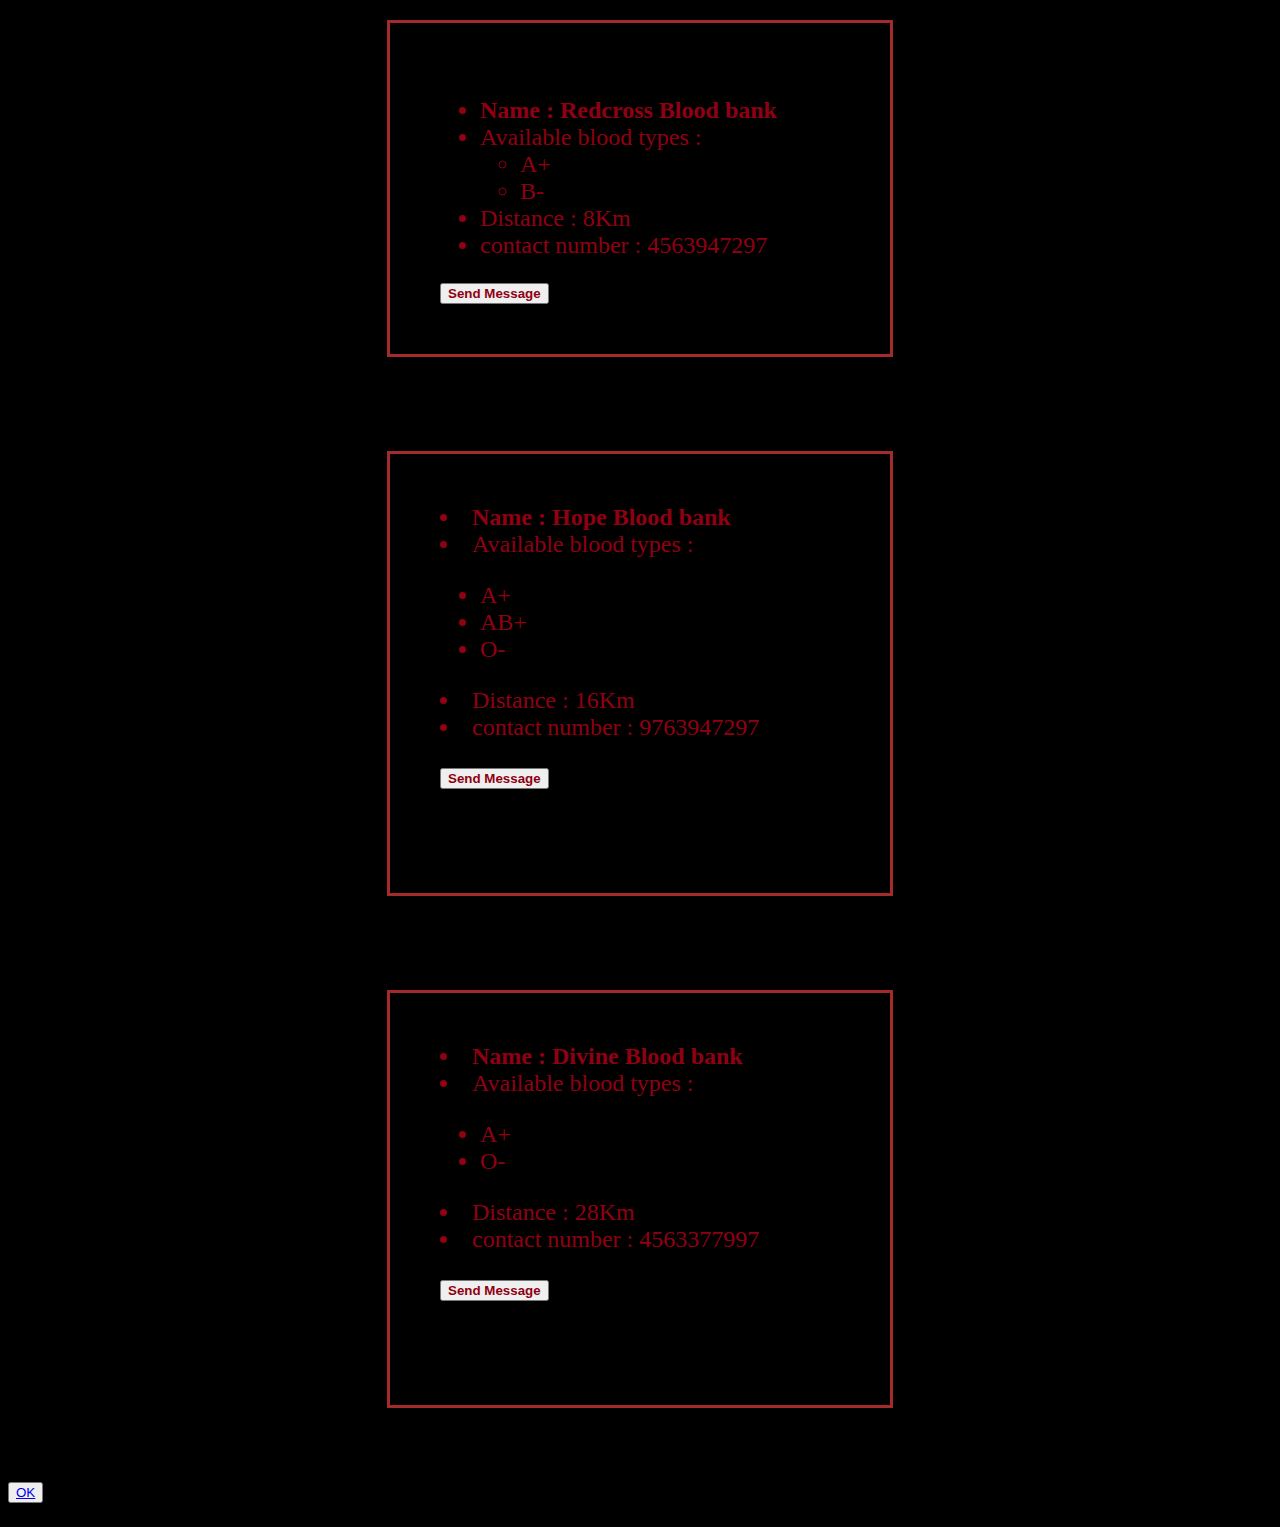
<file: A+.html>
<html>
<head>
<title>A+</title>
<link rel="stylesheet" type="text/css" href="A+.css" >
</head>
<body bgcolor="black">
<font color="#900012" size=5>

<div class="bb1">
<ul style="list-style-type:disc;">
  <li><b>Name : Redcross Blood bank</b></li>
  <li>Available blood types : 
     <ul>
       <li>A+</li>
       <li>B-</li>
     </ul> 
  </li>
  <li>Distance : 8Km</li>
  <li>contact number : 4563947297</li>
  </ul>
  <button type="button" class"sndmsg"><font color="#900012"><b>Send Message</b></font></button>
  </div><br><br>

  <div class="bb2">    
  <li><b>Name : Hope Blood bank</b></li>
    <li>Available blood types : 
     <ul>
       <li>A+</li>
       <li>AB+</li>
       <li>O-</li>
     </ul> 
  </li>
  <li>Distance : 16Km</li>
  <li>contact number : 9763947297</li>
  </ul>
  <br>
  <button type="button" class"sndmsg"><font color="#900012"><b>Send Message</b></font></button><br><br><br>
   </div><br><br>

  <div class="bb3">    
  <li><b>Name : Divine Blood bank</b></li>
    <li>Available blood types : 
     <ul>
       <li>A+</li>
       <li>O-</li>
     </ul> 
  </li>
  <li>Distance : 28Km</li>
  <li>contact number : 4563377997</li>
  </ul>
  <br>
  <button type="button" class"sndmsg"><font color="#900012"><b>Send Message</b></button></font><br><br><br>
   </div><br><br>
   <button type="submit" align="center"><font align="center"><a href="registration.html">OK</a></font></button></p>

  </font>
  </body>
  </html>
</file>
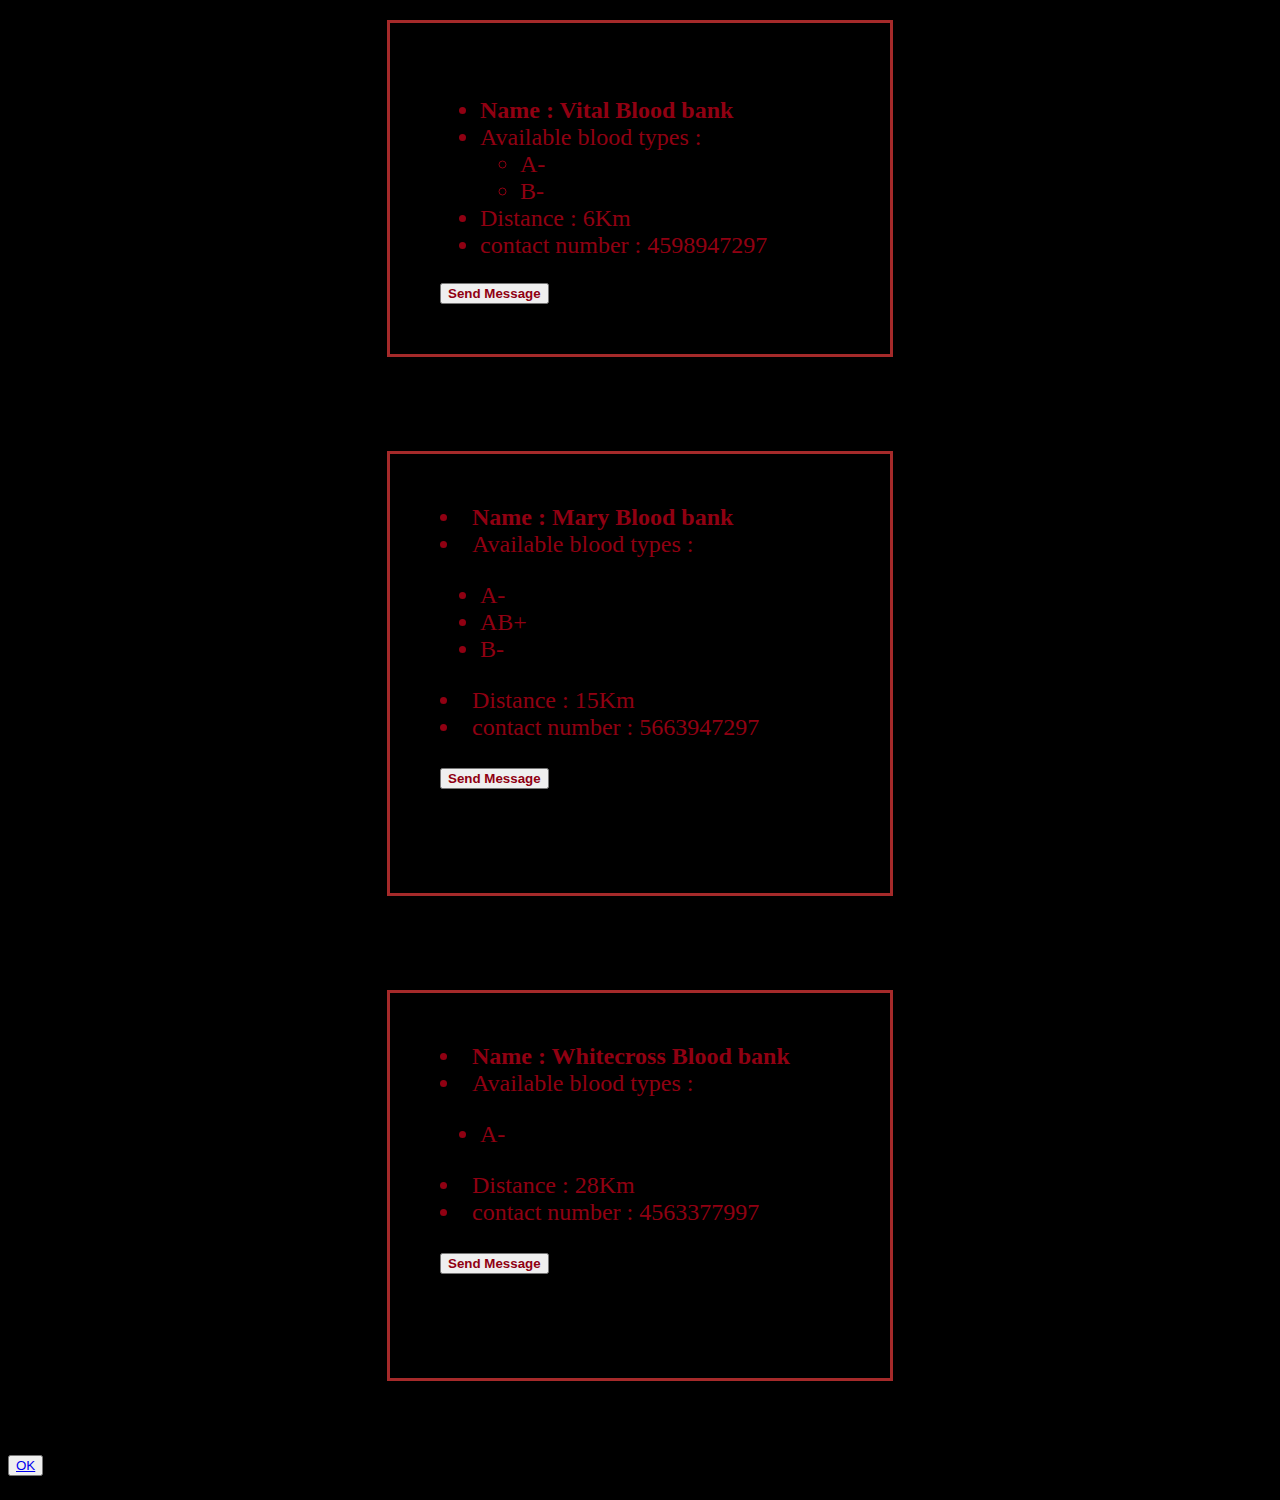
<file: A-.html>
<html>
<head>
<title>A-</title>
<link rel="stylesheet" type="text/css" href="A+.css" >
</head>
<body bgcolor="black">
<font color="#900012" size=5>

<div class="bb1">
<ul style="list-style-type:disc;">
  <li><b>Name : Vital Blood bank</b></li>
  <li>Available blood types : 
     <ul>
       <li>A-</li>
       <li>B-</li>
     </ul> 
  </li>
  <li>Distance : 6Km</li>
  <li>contact number : 4598947297</li>
  </ul>
  <button type="button" class"sndmsg" ><font color="#900012"><b>Send Message</b></font></button>
  </div><br><br>

  <div class="bb2">    
  <li><b>Name : Mary Blood bank</b></li>
    <li>Available blood types : 
     <ul>
       <li>A-</li>
       <li>AB+</li>
       <li>B-</li>
     </ul> 
  </li>
  <li>Distance : 15Km</li>
  <li>contact number : 5663947297</li>
  </ul>
  <br>
  <button type="button" class"sndmsg" ><font color="#900012"><b>Send Message</b></font></button><br><br><br>
   </div><br><br>

  <div class="bb3">    
  <li><b>Name : Whitecross Blood bank</b></li>
    <li>Available blood types : 
     <ul>
       <li>A-</li>
     </ul> 
  </li>
  <li>Distance : 28Km</li>
  <li>contact number : 4563377997</li>
  </ul>
  <br>
  <button type="button" class"sndmsg"><font color="#900012"><b>Send Message</b></button></font><br><br><br>
   </div><br><br>

   <button type="submit" align="center"><font align="center"><a href="registration.html">OK</a></font></button></p>

  </font>
  </body>
  </html>
</file>
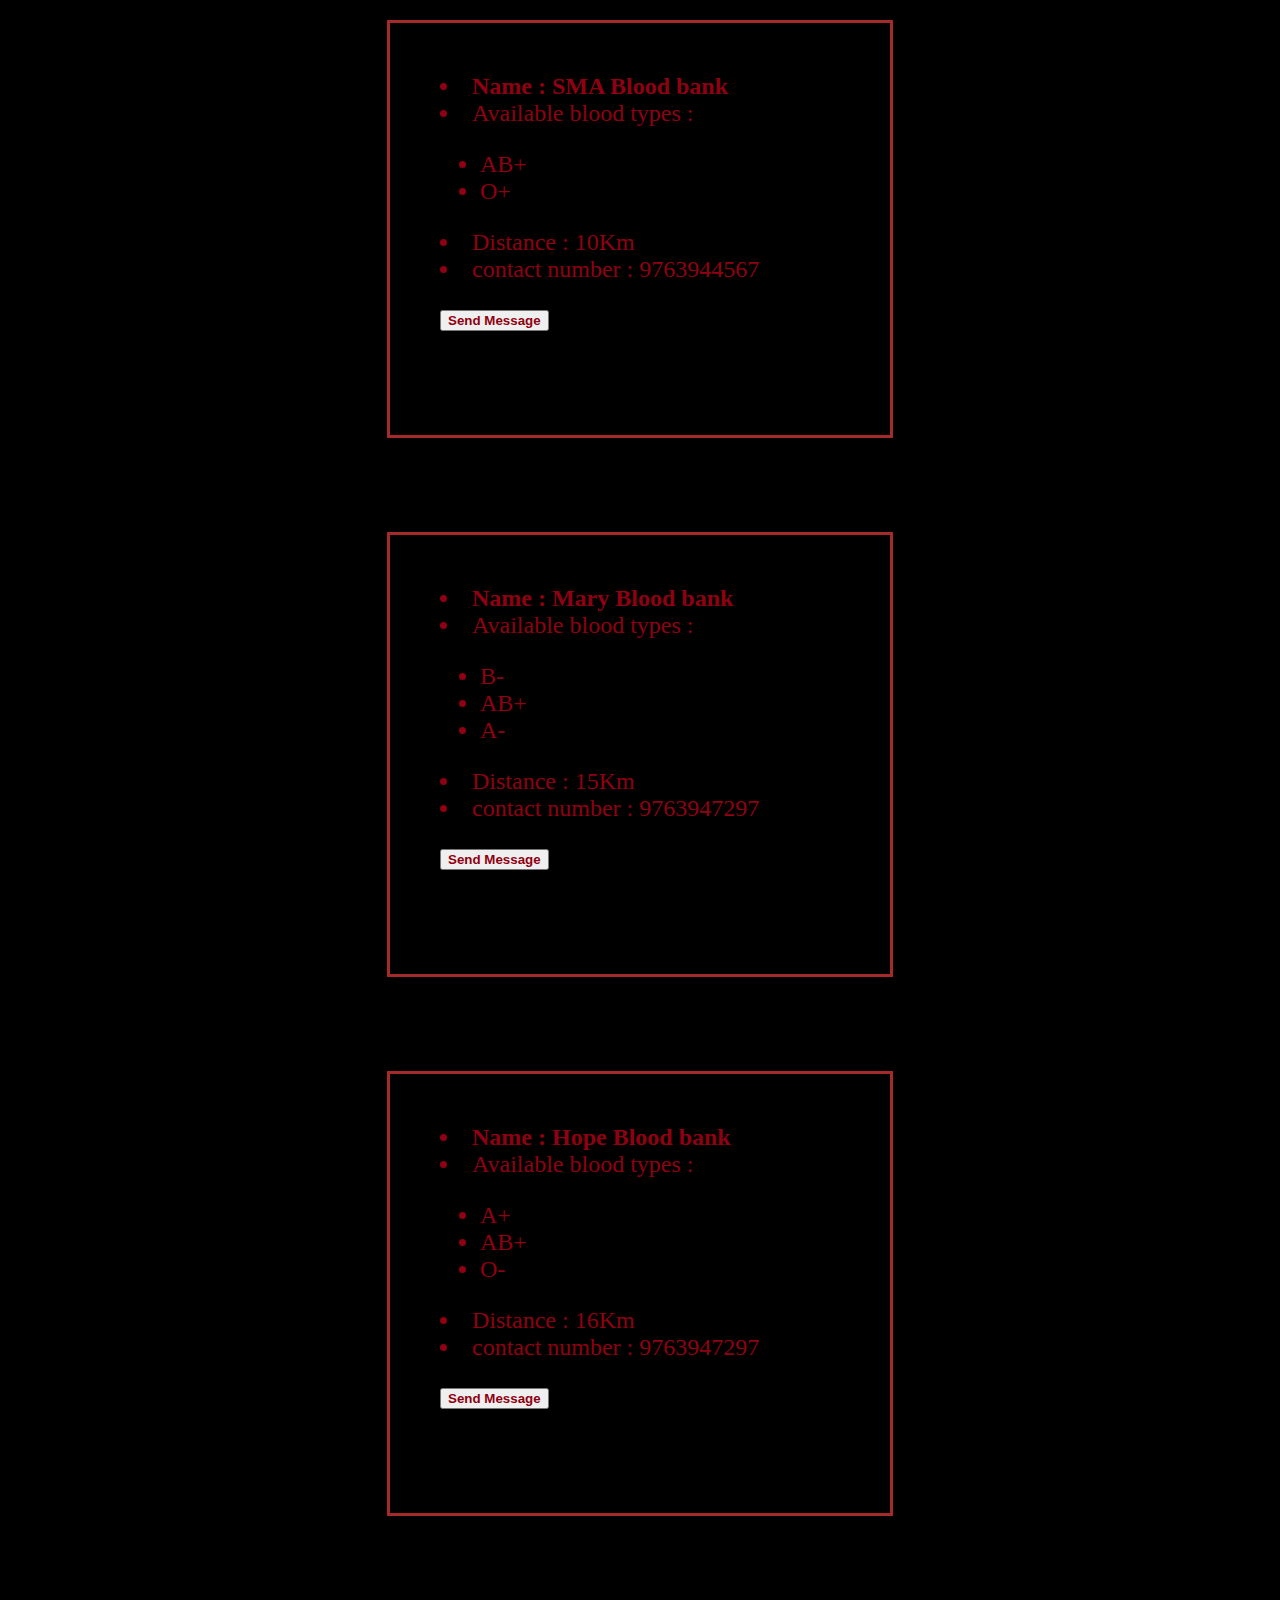
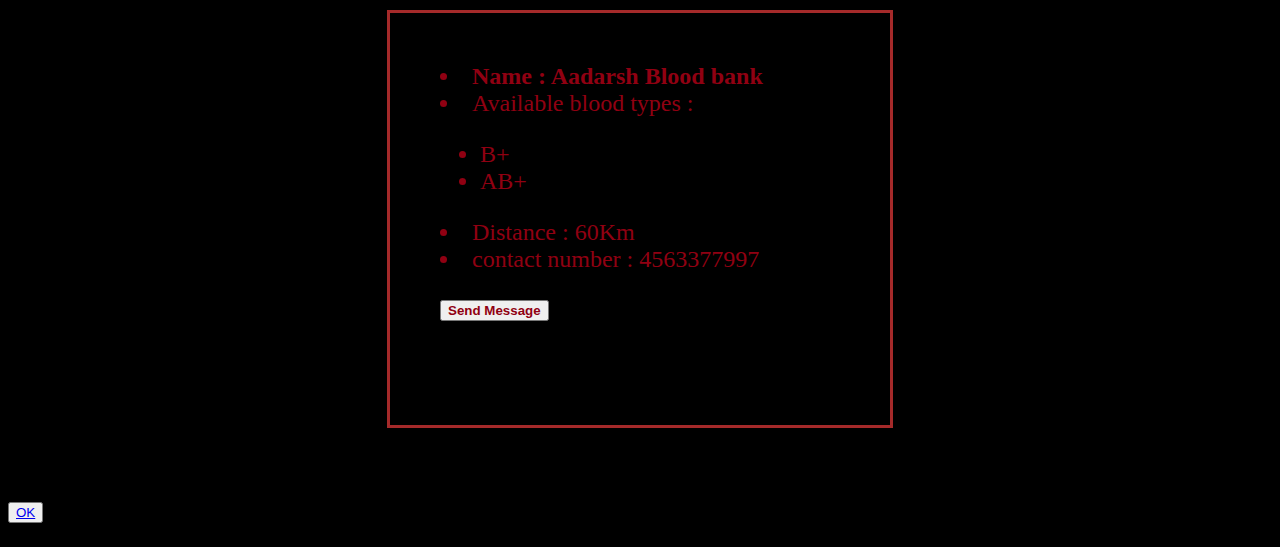
<file: AB+.html>
<html>
<head>
<title>AB+</title>
<link rel="stylesheet" type="text/css" href="B+.css" >
</head>
<body bgcolor="black">
<font color="#900012" size=5>
  

  <div class="bb1">    
  <li><b>Name : SMA Blood bank</b></li>
    <li>Available blood types : 
     <ul>
       <li>AB+</li>
       <li>O+</li>
     </ul> 
  </li>
  <li>Distance : 10Km</li>
  <li>contact number : 9763944567</li>
  </ul>
  <br>
  <button type="button" class"sndmsg"><font color="#900012"><b>Send Message</b></font></button><br><br><br>
   </div><br><br>

   <div class="bb2">    
  <li><b>Name : Mary Blood bank</b></li>
    <li>Available blood types : 
     <ul>
       <li>B-</li>
       <li>AB+</li>
       <li>A-</li>
     </ul> 
  </li>
  <li>Distance : 15Km</li>
  <li>contact number : 9763947297</li>
  </ul>
  <br>
  <button type="button" class"sndmsg"><font color="#900012"><b>Send Message</b></font></button><br><br><br>
   </div><br><br>


 <div class="bb3">    
  <li><b>Name : Hope Blood bank</b></li>
    <li>Available blood types : 
     <ul>
       <li>A+</li>
       <li>AB+</li>
       <li>O-</li>
     </ul> 
  </li>
  <li>Distance : 16Km</li>
  <li>contact number : 9763947297</li>
  </ul>
  <br>
  <button type="button" class"sndmsg"><font color="#900012"><b>Send Message</b></font></button><br><br><br>
   </div><br><br>

 <div class="bb4">    
  <li><b>Name : Aadarsh Blood bank</b></li>
    <li>Available blood types : 
     <ul>
       <li>B+</li>
       <li>AB+</li>
     </ul> 
  </li>
  <li>Distance : 60Km</li>
  <li>contact number : 4563377997</li>
  </ul>
  <br>
  <button type="button" class"sndmsg"><font color="#900012"><b>Send Message</b></button></font><br><br><br>
   </div><br><br>

<button type="submit" align="center"><font align="center"><a href="registration.html">OK</a></font></button></p>
  </font>
  </body>
  </html>
</file>
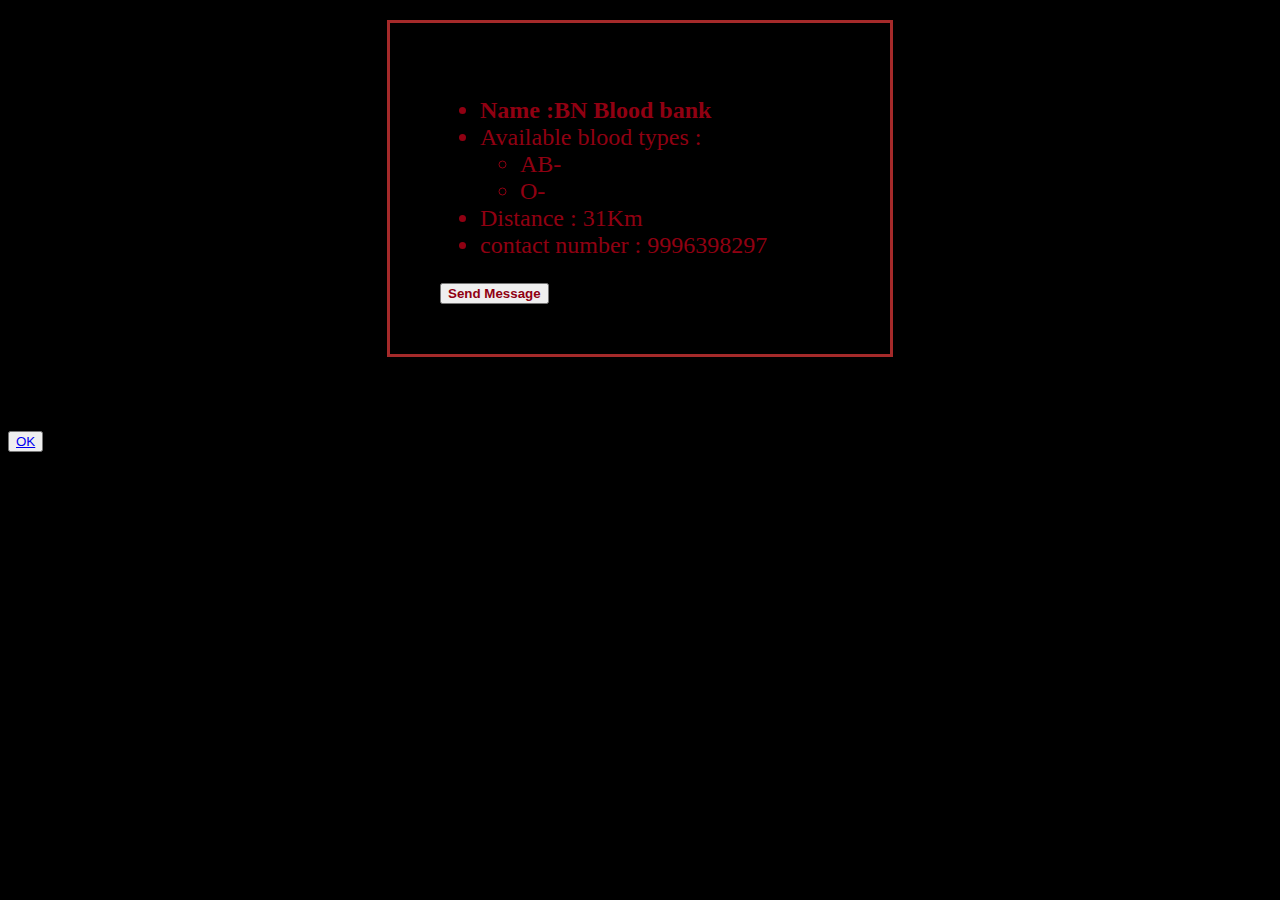
<file: AB-.html>
<html>
<head>
<title>AB-</title>
<link rel="stylesheet" type="text/css" href="AB-.css" >
</head>
<body bgcolor="black">
<font color="#900012" size=5>

<div class="bb1">
<ul style="list-style-type:disc;">
  <li><b>Name :BN Blood bank</b></li>
  <li>Available blood types : 
     <ul>
       <li>AB-</li>
       <li>O-</li>
     </ul> 
  </li>
  <li>Distance : 31Km</li>
  <li>contact number : 9996398297</li>
  </ul>
  <button type="button" class"sndmsg"><font color="#900012"><b>Send Message</b></font></button>
  </div><br><br>
<button type="submit" align="center"><font align="center"><a href="registration.html">OK</a></font></button></p>

  

  </font>
  </body>
  </html>
</file>
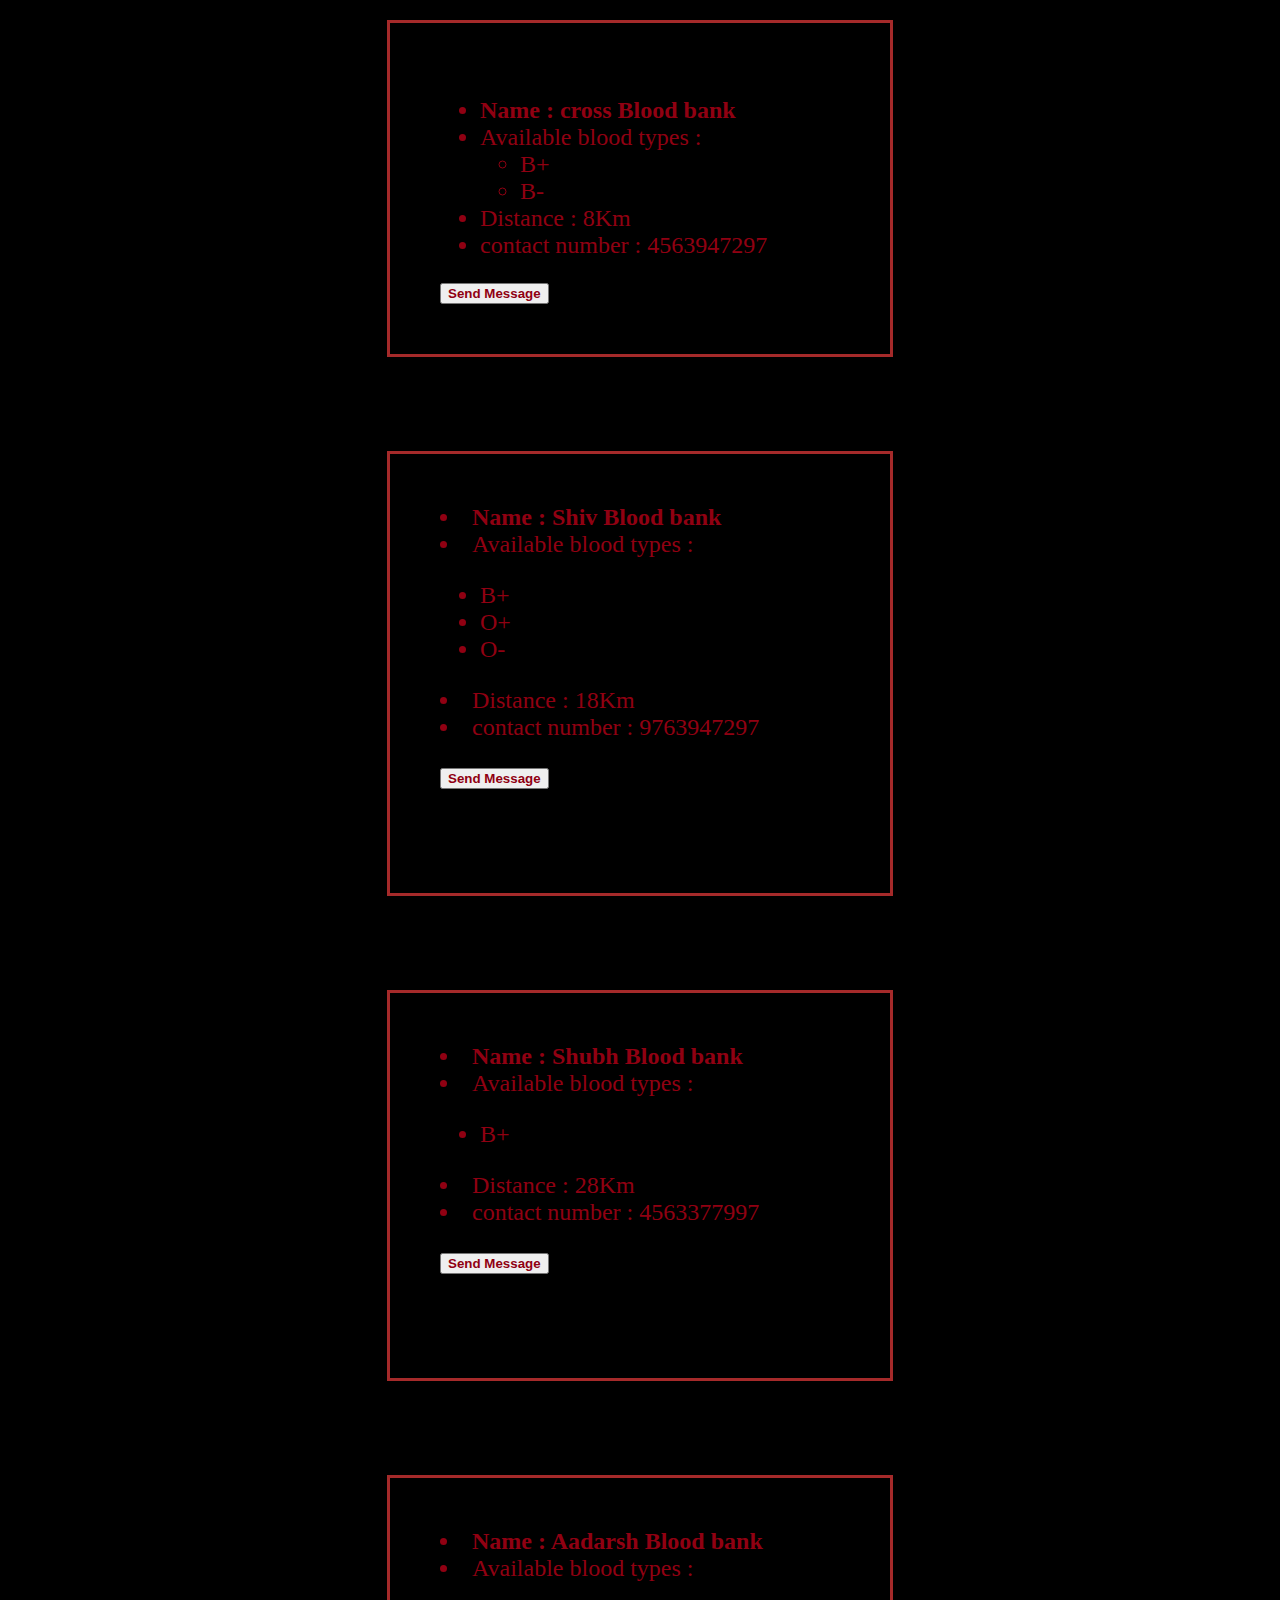
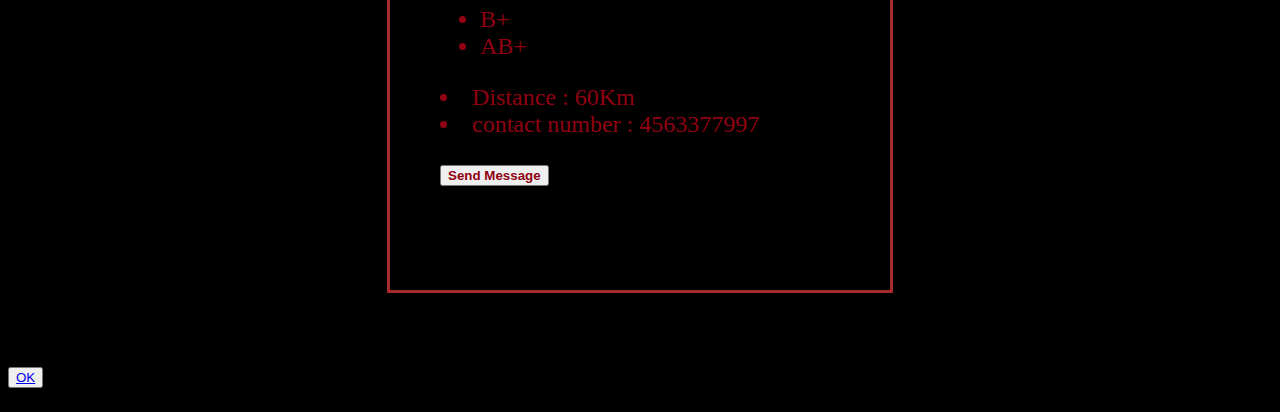
<file: B+.html>
<html>
<head>
<title>B+</title>
<link rel="stylesheet" type="text/css" href="B+.css" >
</head>
<body bgcolor="black">
<font color="#900012" size=5>

<div class="bb1">
<ul style="list-style-type:disc;">
  <li><b>Name : cross Blood bank</b></li>
  <li>Available blood types : 
     <ul>
       <li>B+</li>
       <li>B-</li>
     </ul> 
  </li>
  <li>Distance : 8Km</li>
  <li>contact number : 4563947297</li>
  </ul>
  <button type="button" class"sndmsg"><font color="#900012"><b>Send Message</b></font></button>
  </div><br><br>

  <div class="bb2">    
  <li><b>Name : Shiv Blood bank</b></li>
    <li>Available blood types : 
     <ul>
       <li>B+</li>
       <li>O+</li>
       <li>O-</li>
     </ul> 
  </li>
  <li>Distance : 18Km</li>
  <li>contact number : 9763947297</li>
  </ul>
  <br>
  <button type="button" class"sndmsg"><font color="#900012"><b>Send Message</b></font></button><br><br><br>
   </div><br><br>

  <div class="bb3">    
  <li><b>Name : Shubh Blood bank</b></li>
    <li>Available blood types : 
     <ul>
       <li>B+</li>
     </ul> 
  </li>
  <li>Distance : 28Km</li>
  <li>contact number : 4563377997</li>
  </ul>
  <br>
  <button type="button" class"sndmsg"><font color="#900012"><b>Send Message</b></button></font><br><br><br>
   </div><br><br>

 <div class="bb4">    
  <li><b>Name : Aadarsh Blood bank</b></li>
    <li>Available blood types : 
     <ul>
       <li>B+</li>
       <li>AB+</li>
     </ul> 
  </li>
  <li>Distance : 60Km</li>
  <li>contact number : 4563377997</li>
  </ul>
  <br>
  <button type="button" class"sndmsg"><font color="#900012"><b>Send Message</b></button></font><br><br><br>
   </div><br><br>

<button type="submit" align="center"><font align="center"><a href="registration.html">OK</a></font></button></p>
  </font>
  </body>
  </html>
</file>
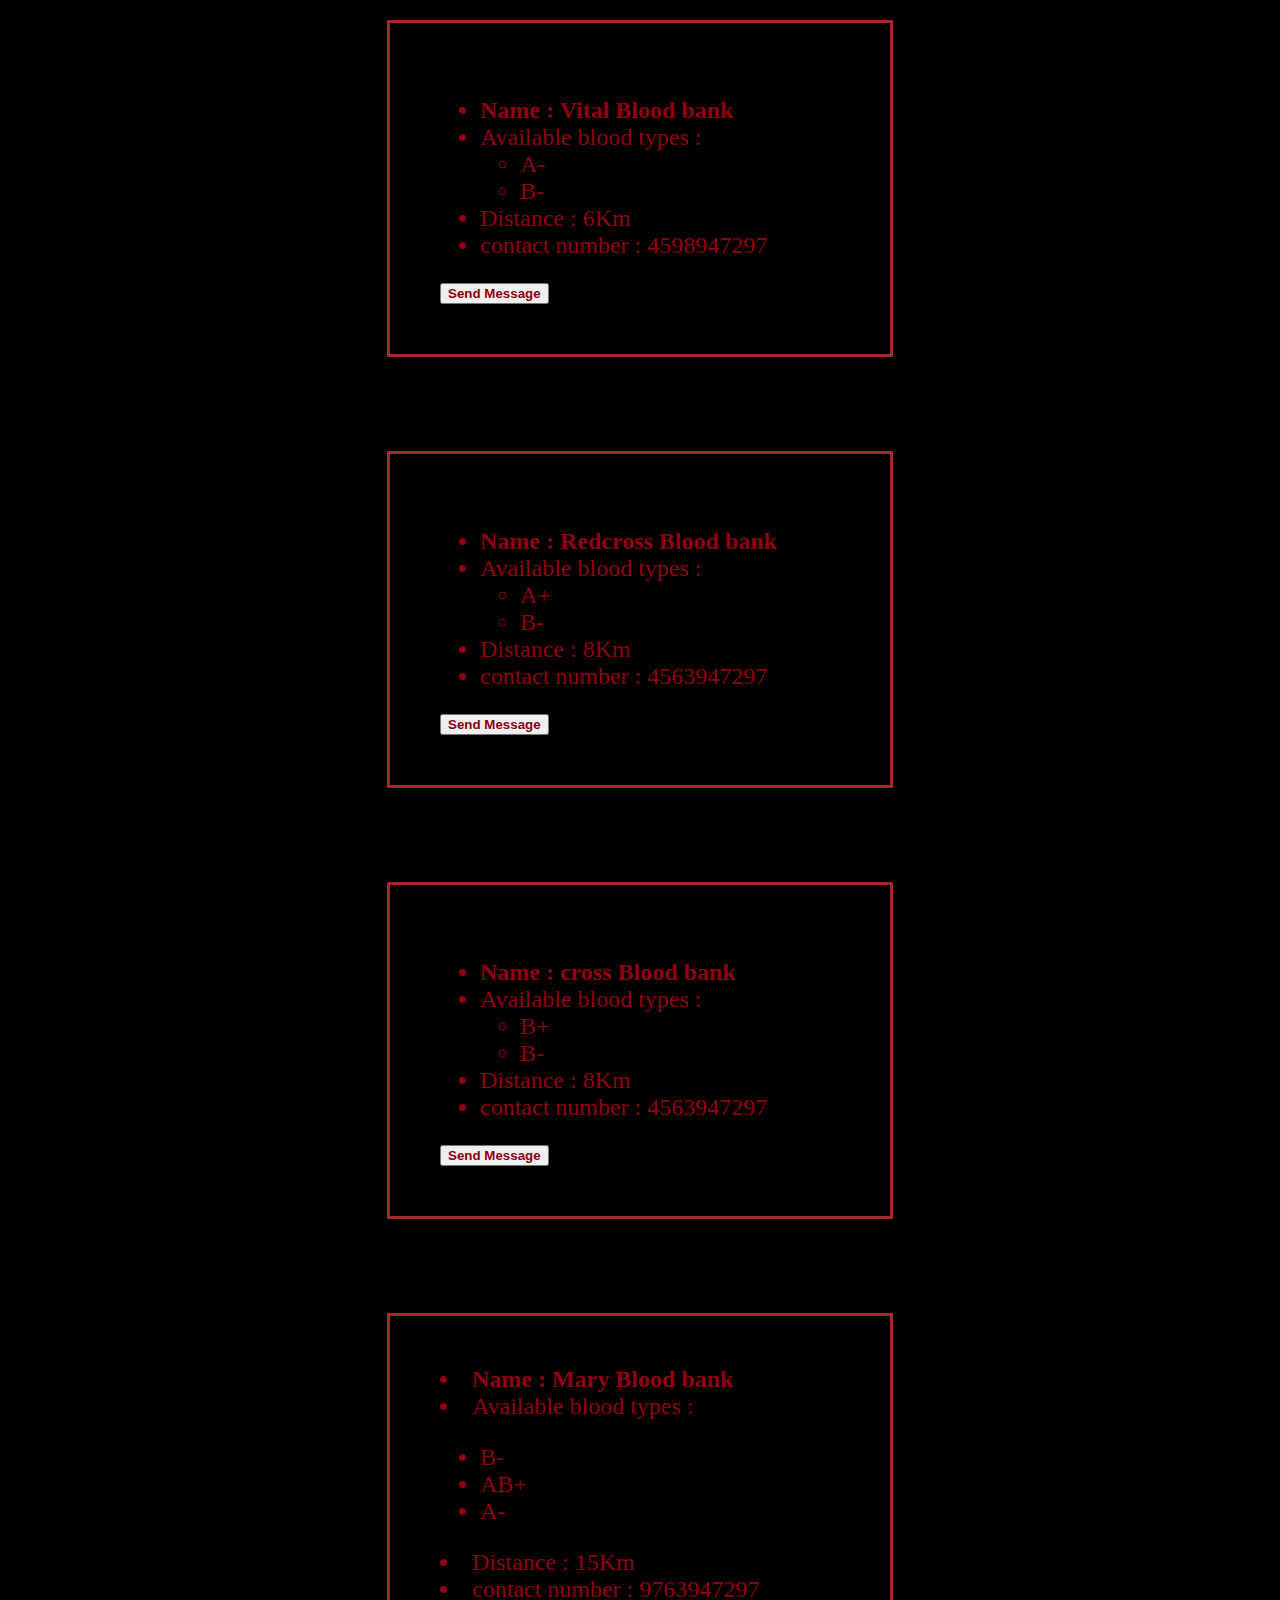
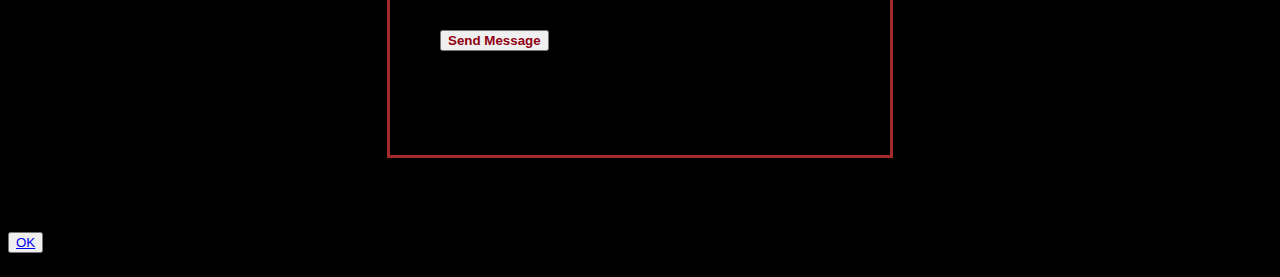
<file: B-.html>
<html>
<head>
<title>B-</title>
<link rel="stylesheet" type="text/css" href="B+.css" >
</head>
<body bgcolor="black">
<font color="#900012" size=5>

  <div class="bb1">
<ul style="list-style-type:disc;">
  <li><b>Name : Vital Blood bank</b></li>
  <li>Available blood types : 
     <ul>
       <li>A-</li>
       <li>B-</li>
     </ul> 
  </li>
  <li>Distance : 6Km</li>
  <li>contact number : 4598947297</li>
  </ul>
  <button type="button" class"sndmsg"><font color="#900012"><b>Send Message</b></font></button>
  </div><br><br>

<div class="bb2">
<ul style="list-style-type:disc;">
  <li><b>Name : Redcross Blood bank</b></li>
  <li>Available blood types : 
     <ul>
       <li>A+</li>
       <li>B-</li>
     </ul> 
  </li>
  <li>Distance : 8Km</li>
  <li>contact number : 4563947297</li>
  </ul>
  <button type="button" class"sndmsg"><font color="#900012"><b>Send Message</b></font></button>
  </div><br><br>

  

  <div class="bb3">
<ul style="list-style-type:disc;">
  <li><b>Name : cross Blood bank</b></li>
  <li>Available blood types : 
     <ul>
       <li>B+</li>
       <li>B-</li>
     </ul> 
  </li>
  <li>Distance : 8Km</li>
  <li>contact number : 4563947297</li>
  </ul>
  <button type="button" class"sndmsg"><font color="#900012"><b>Send Message</b></font></button>
  </div><br><br>

  <div class="bb4">    
  <li><b>Name : Mary Blood bank</b></li>
    <li>Available blood types : 
     <ul>
       <li>B-</li>
       <li>AB+</li>
       <li>A-</li>
     </ul> 
  </li>
  <li>Distance : 15Km</li>
  <li>contact number : 9763947297</li>
  </ul>
  <br>
  <button type="button" class"sndmsg"><font color="#900012"><b>Send Message</b></font></button><br><br><br>
   </div><br><br>

 
<button type="submit" align="center"><font align="center"><a href="registration.html">OK</a></font></button></p>

  </font>
  </body>
  </html>
</file>
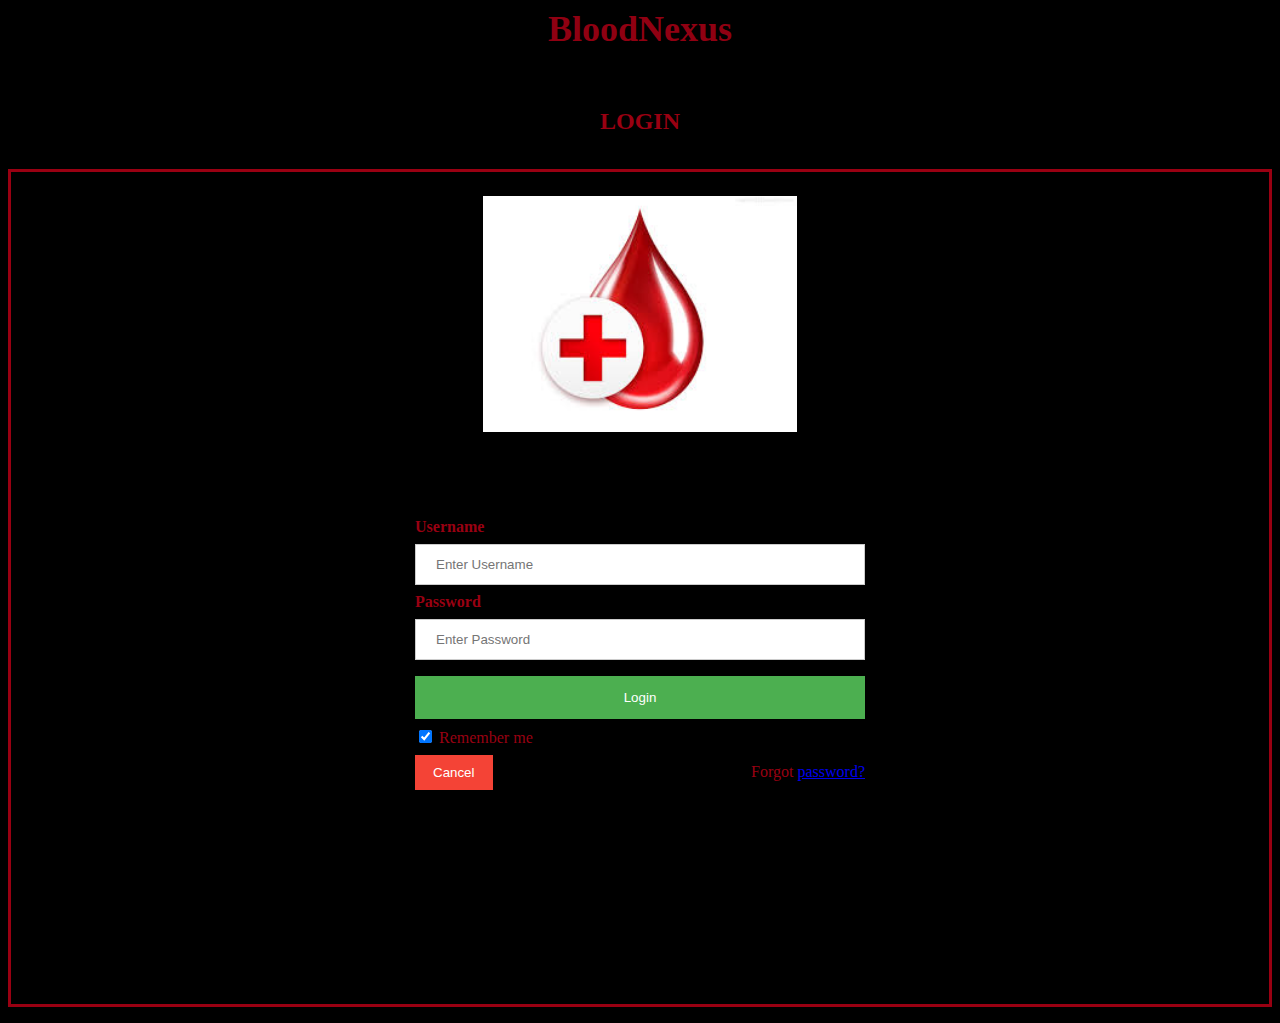
<file: blood donations.html>
<!DOCTYPE>
<!DOCTYPE html>
<html>
<head>
	<title>BloodNexus</title>
	<link rel= "stylesheet" type="text/css" href= "css.css" />
</head>
<body bgcolor="black">
	<div class="box1">
	<h1 style ="text-align:center; font-size:36px; font-family:ariel;"><font color="#900012">BloodNexus</font></h1><br>
	<h1 style ="text-align:center; font-size:24px; font-family:ariel;"><font color="#990012">LOGIN </font></h1><br>
</div>
	

	<form name="login" action="registration.html" method="post">
  <div class="imgcontainer">
    <img src="images.jfif" alt="Avatar" class="avatar">
  </div>

  <div class="container">
    <label for="uname"><b><font color="#990012">Username</font></b></label>
    <input type="text" placeholder="Enter Username" name="uname" required>

    <label for="psw"><b><font color="#990012">Password</font></b></label>
    <input type="password" placeholder="Enter Password" name="psw" required>

    <button type="submit">Login</button>
    <label>
      <input type="checkbox" checked="checked" name="remember"><font color="#990012"> Remember me</font>
    </label><br>
    <button type="button" class="cancelbtn">Cancel</button>
    <span class="psw"><font color="#990012">Forgot</font> <a href="#">password?</a></span>
  </div>
</form>

</body>
</html>
</file>
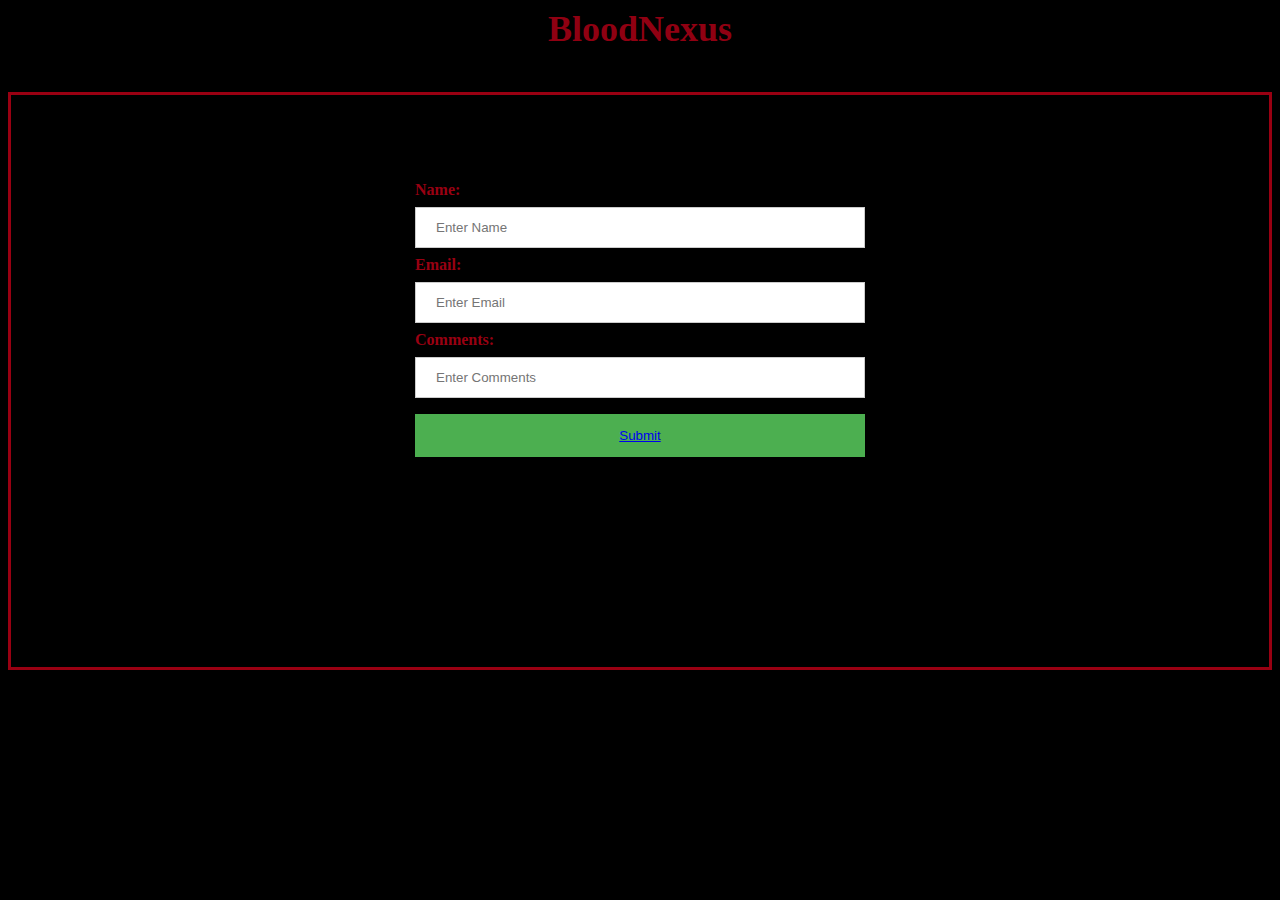
<file: contact.html>
<!DOCTYPE>
<!DOCTYPE html>
<html>
<head>
	<title>BloodNexus</title>
	<link rel= "stylesheet" type="text/css" href= "css.css" />
</head>
<body bgcolor="black">
	<div class="box1">
	<h1 style ="text-align:center; font-size:36px; font-family:ariel;"><font color="#900012">BloodNexus</font></h1><br>

</div>
	

	<form name="login" action="index.html" method="post">
  
  <div class="container">
    <label for="uname"><b><font color="#990012">Name:</font></b></label>
    <input type="text" placeholder="Enter Name" name="uname" required>

    <label for="psw"><b><font color="#990012">Email:</font></b></label>
    <input type="text" placeholder="Enter Email" name="psw" required>

    <label for="psw"><b><font color="#990012">Comments:</font></b></label>
    <input type="text" placeholder="Enter Comments" name="psw" required>

    <button type="submit"><a href="home.html">Submit</a> </button>
    
  </div>
</form>

</body>
</html>
</file>
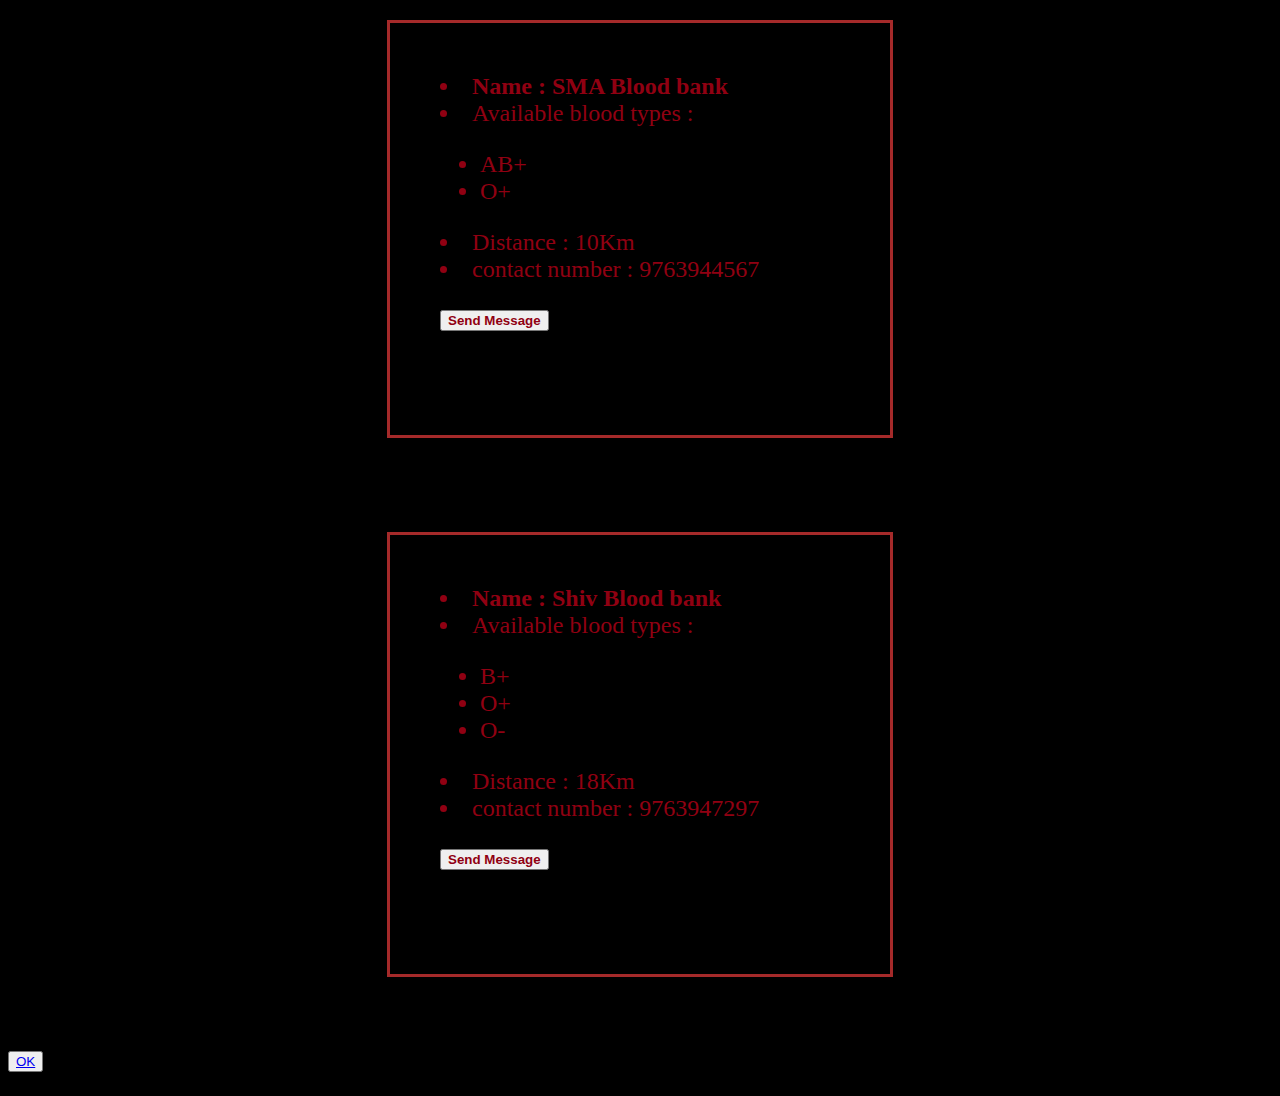
<file: O+.html>
<html>
<head>
<title>O+</title>
<link rel="stylesheet" type="text/css" href="B-.css" >
</head>
<body bgcolor="black">
<font color="#900012" size=5>

 <div class="bb1">    
  <li><b>Name : SMA Blood bank</b></li>
    <li>Available blood types : 
     <ul>
       <li>AB+</li>
       <li>O+</li>
     </ul> 
  </li>
  <li>Distance : 10Km</li>
  <li>contact number : 9763944567</li>
  </ul>
  <br>
  <button type="button" class"sndmsg"><font color="#900012"><b>Send Message</b></font></button><br><br><br>
   </div><br><br>

  <div class="bb2">    
  <li><b>Name : Shiv Blood bank</b></li>
    <li>Available blood types : 
     <ul>
       <li>B+</li>
       <li>O+</li>
       <li>O-</li>
     </ul> 
  </li>
  <li>Distance : 18Km</li>
  <li>contact number : 9763947297</li>
  </ul>
  <br>
  <button type="button" class"sndmsg"><font color="#900012"><b>Send Message</b></font></button><br><br><br>
   </div><br><br>

 <button type="submit" align="center"><font align="center"><a href="registration.html">OK</a></font></button></p>

  </font>
  </body>
  </html>
</file>
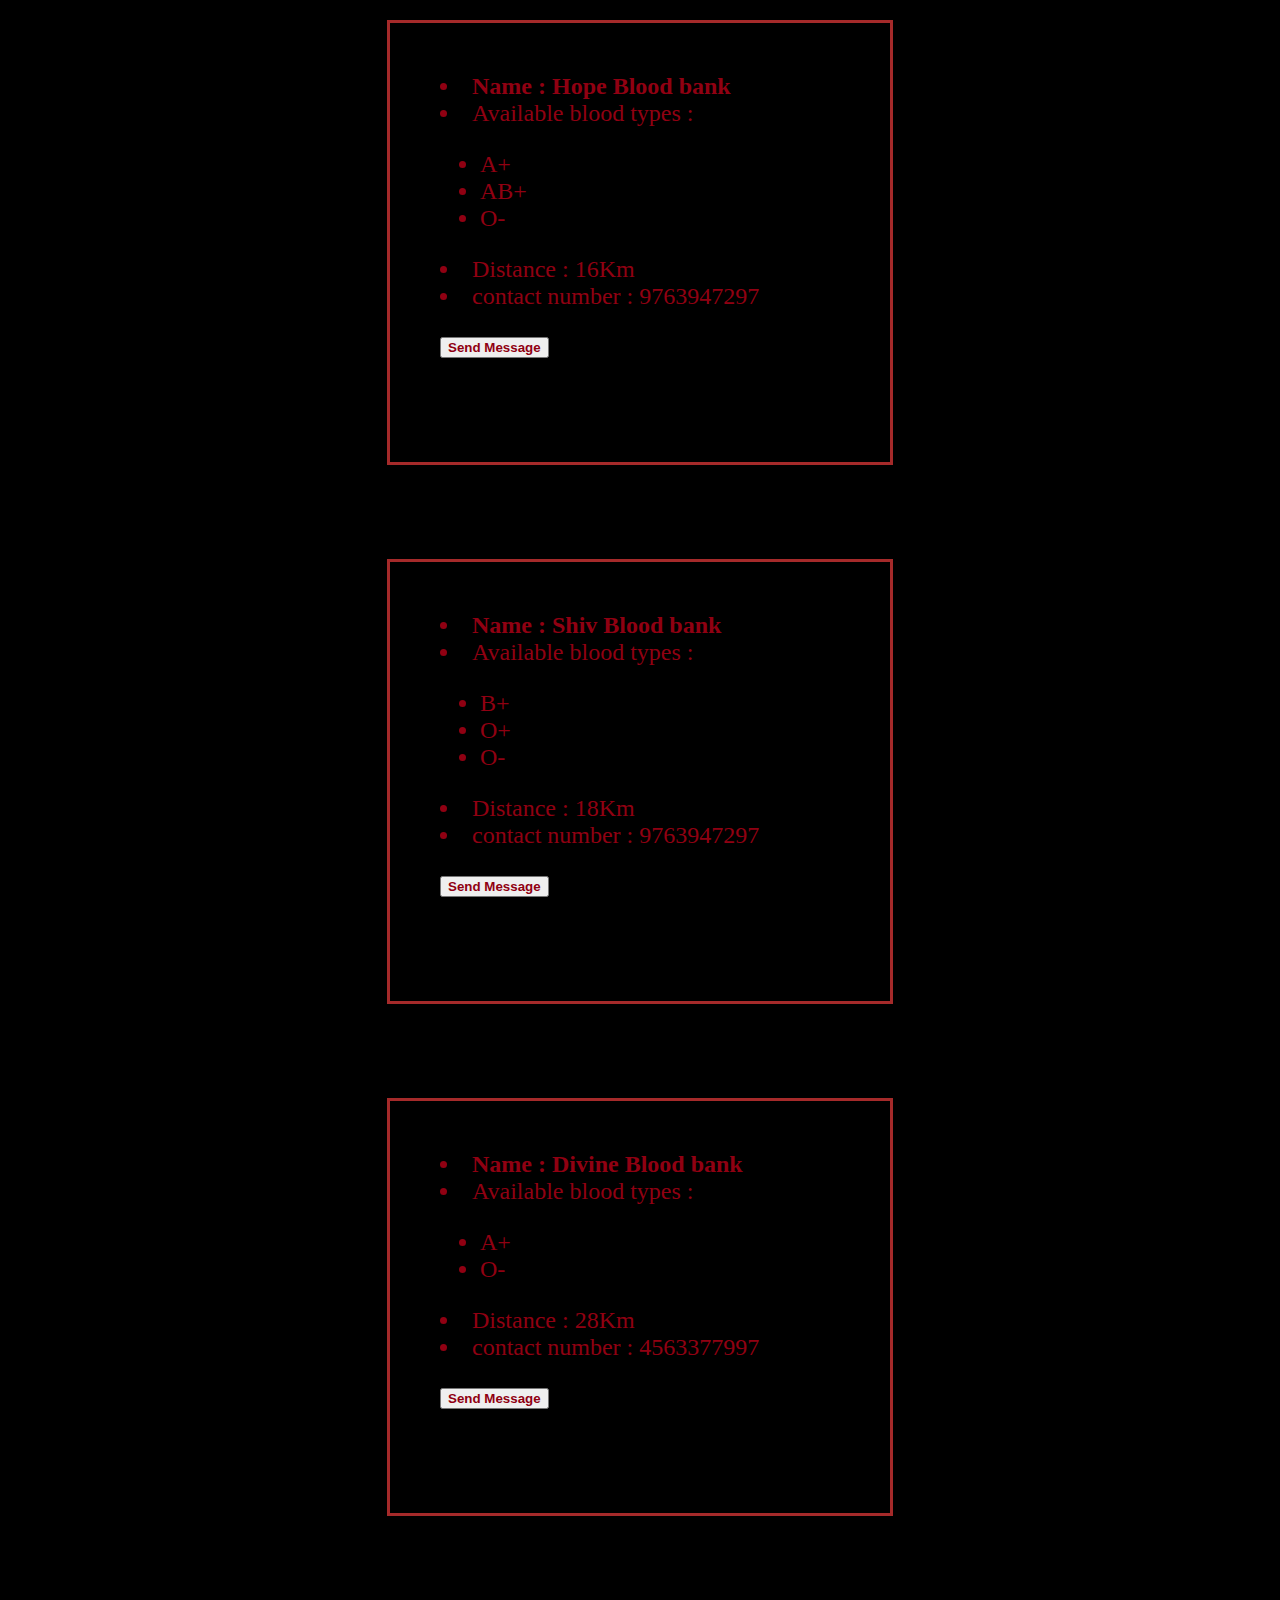
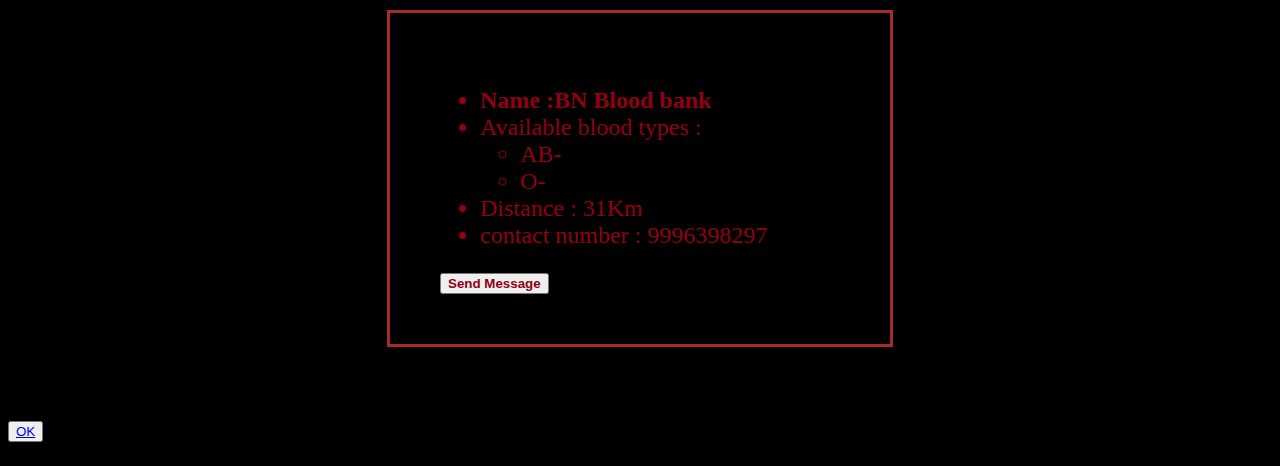
<file: O-.html>
<html>
<head>
<title>O-</title>
<link rel="stylesheet" type="text/css" href="B+.css" >
</head>
<body bgcolor="black">
<font color="#900012" size=5>




  <div class="bb1">    
  <li><b>Name : Hope Blood bank</b></li>
    <li>Available blood types : 
     <ul>
       <li>A+</li>
       <li>AB+</li>
       <li>O-</li>
     </ul> 
  </li>
  <li>Distance : 16Km</li>
  <li>contact number : 9763947297</li>
  </ul>
  <br>
  <button type="button" class"sndmsg"><font color="#900012"><b>Send Message</b></font></button><br><br><br>
   </div><br><br>

   <div class="bb2">    
  <li><b>Name : Shiv Blood bank</b></li>
    <li>Available blood types : 
     <ul>
       <li>B+</li>
       <li>O+</li>
       <li>O-</li>
     </ul> 
  </li>
  <li>Distance : 18Km</li>
  <li>contact number : 9763947297</li>
  </ul>
  <br>
  <button type="button" class"sndmsg"><font color="#900012"><b>Send Message</b></font></button><br><br><br>
   </div><br><br>

  <div class="bb3">    
  <li><b>Name : Divine Blood bank</b></li>
    <li>Available blood types : 
     <ul>
       <li>A+</li>
       <li>O-</li>
     </ul> 
  </li>
  <li>Distance : 28Km</li>
  <li>contact number : 4563377997</li>
  </ul>
  <br>
  <button type="button" class"sndmsg"><font color="#900012"><b>Send Message</b></button></font><br><br><br>
   </div><br><br>

<div class="bb4">
<ul style="list-style-type:disc;">
  <li><b>Name :BN Blood bank</b></li>
  <li>Available blood types : 
     <ul>
       <li>AB-</li>
       <li>O-</li>
     </ul> 
  </li>
  <li>Distance : 31Km</li>
  <li>contact number : 9996398297</li>
  </ul>
  <button type="button" class"sndmsg"><font color="#900012"><b>Send Message</b></font></button>
  </div><br><br>
  <button type="submit" align="center"><font align="center"><a href="registration.html">OK</a></font></button></p>
  </font>
  </body>
  </html>
</file>
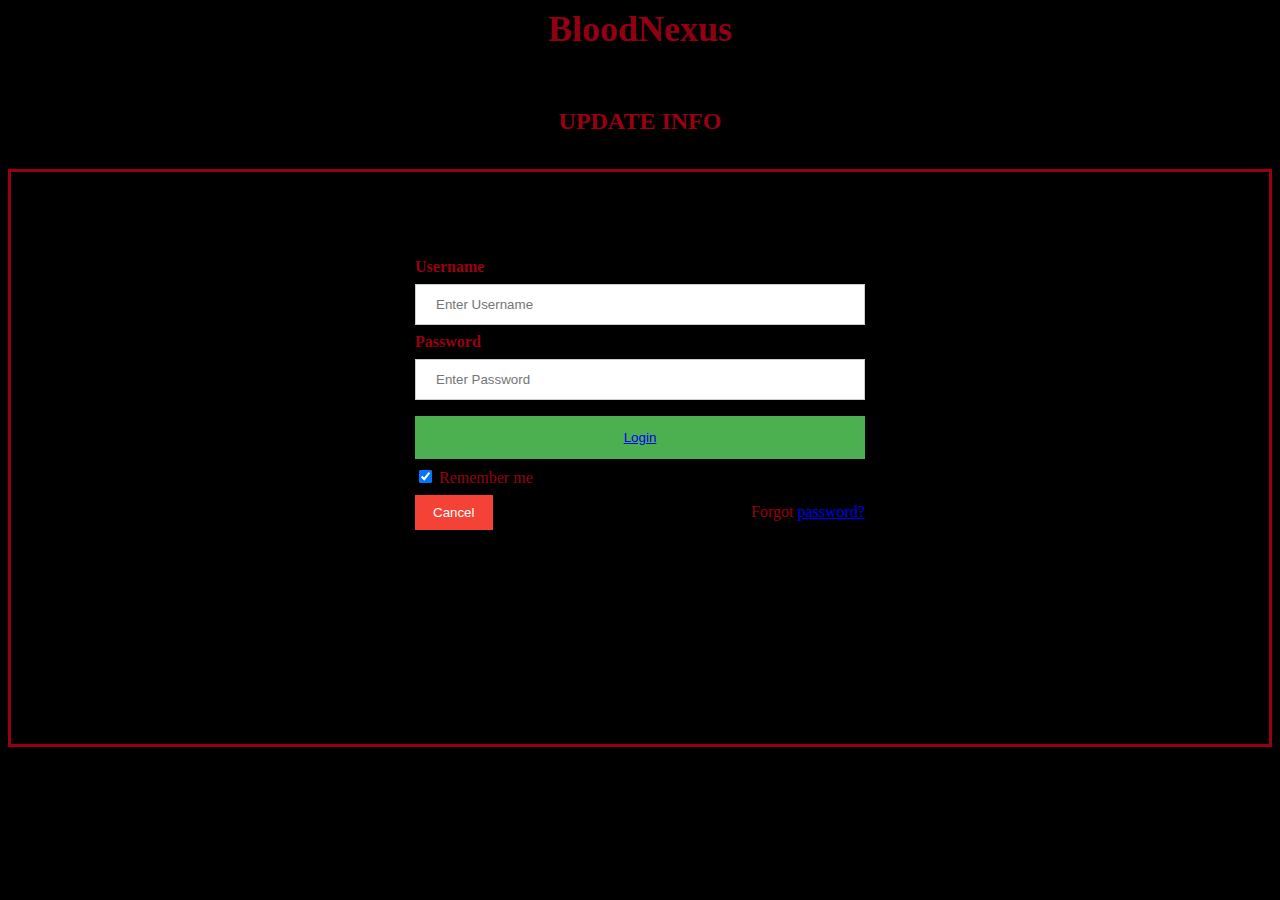
<file: organisation.html>
<!DOCTYPE>
<!DOCTYPE html>
<html>
<head>
	<title>BloodNexus</title>
	<link rel= "stylesheet" type="text/css" href= "css.css" />
</head>
<body bgcolor="black">
	<div class="box1">
	<h1 style ="text-align:center; font-size:36px; font-family:ariel;"><font color="#900012">BloodNexus</font></h1><br>
	<h1 style ="text-align:center; font-size:24px; font-family:ariel;"><font color="#990012">UPDATE INFO</font></h1><br>
</div>
	

	<form name="login" action="action_page.php" method="post">
 
  <div class="container">
    <label for="uname"><b><font color="#990012">Username</font></b></label>
    <input type="text" placeholder="Enter Username" name="uname" required>

    <label for="psw"><b><font color="#990012">Password</font></b></label>
    <input type="password" placeholder="Enter Password" name="psw" required>

    <button type="submit"><a href="organisationupdate.html">Login</a></button>
    <label>
      <input type="checkbox" checked="checked" name="remember"><font color="#990012"> Remember me</font>
    </label><br>
    <button type="button" class="cancelbtn">Cancel</button>
    <span class="psw"><font color="#990012">Forgot</font> <a href="#">password?</a></span>
  </div>
</form>

</body>
</html>
</file>
<file: A+.css>
.bb1{	
  width: 400px;
  border: 3px solid brown;
  padding: 50px;
  margin: 20px auto;

}

.bb2 {
  width: 400px;
  border: 3px solid brown;
  padding: 50px;
  margin: 20px auto;
  float : center;
}

.bb3{	
  width: 400px;
  border: 3px solid brown;
  padding: 50px;
  margin: 20px auto;
}
</file>
<file: B+.css>
.bb1{	
  width: 400px;
  border: 3px solid brown;
  padding: 50px;
  margin: 20px auto; 

}

.bb2 {
  width: 400px;
  border: 3px solid brown ;
  padding: 50px;
  margin: 20px auto;
  float : center;
}

.bb3{	
  width: 400px;
  border: 3px solid brown;
  padding: 50px;
  margin: 20px auto;
}

.bb4{	
  width: 400px;
  border: 3px solid brown;
  padding: 50px;
  margin: 20px auto;
}
</file>
<file: AB-.css>
.bb1{	
  width: 400px;
  border: 3px solid brown;
  padding: 50px;
  margin: 20px auto;

}
</file>
<file: css.css>
/* Bordered form */
form {
  border: 3px solid #990012;
}

/* Full-width inputs */
input[type=text], input[type=password] {
  width: 100%;
  padding: 12px 20px;
  margin: 8px 0;
  display: inline-block;
  border: 1px solid #ccc;
  box-sizing: border-box;
}

/* Set a style for all buttons */
button {
  background-color: #4CAF50;
  color: white;
  padding: 14px 20px;
  margin: 8px 0;
  border: none;
  cursor: pointer;
  width: 100%;
}

/* Add a hover effect for buttons */
button:hover {
  opacity: 0.8;
}

/* Extra style for the cancel button (red) */
.cancelbtn {
  width: auto;
  padding: 10px 18px;
  background-color: #f44336;
}

/* Center the avatar image inside this container */
.imgcontainer {
  text-align: center;
  margin: 24px 0 12px 0;
}

/* Avatar image */
img.avatar {
  width: 25%;
  border-radius: 0%;
}

/* Add padding to containers */
.container {
  height: 400px;
  width:450px;
  margin:70px auto;
  padding: 16px;
}

/* The "Forgot password" text */
span.psw {
  float: right;
  padding-top: 16px;
}

/* Change styles for span and cancel button on extra small screens */
@media screen and (max-width: 300px) {
  span.psw {
    display: block;
    float: none;
  }
  .cancelbtn {
    width: 100%;
  }
}3.
</file>
<file: B-.css>
.bb1{	
  width: 400px;
  border: 3px solid brown;
  padding: 50px;
  margin: 20px auto;

}

.bb2 {
  width: 400px;
  border: 3px solid brown;
  padding: 50px;
  margin: 20px auto;
  float : center;
}
</file>
